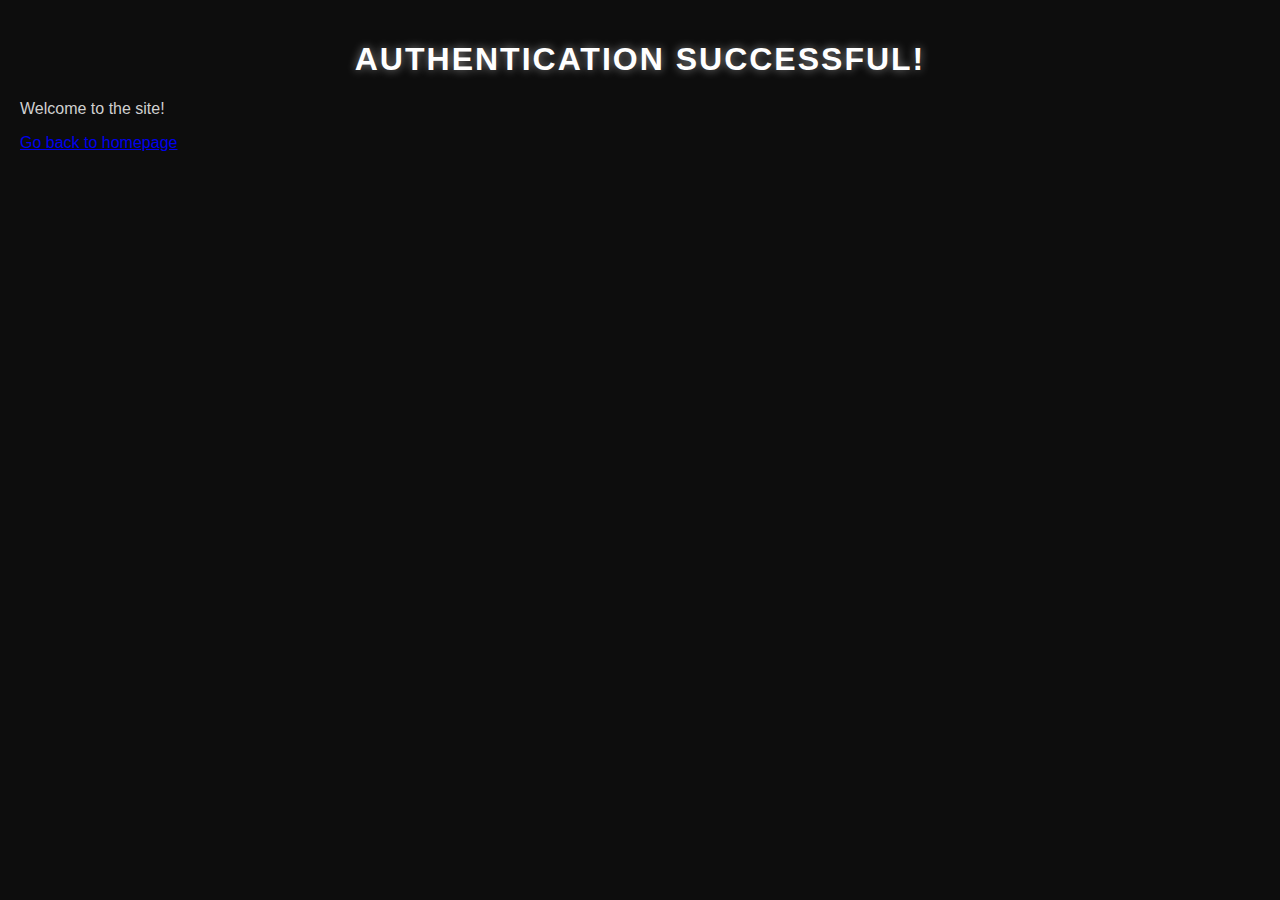
<file: public/success.html>
<!DOCTYPE html>
<html>
  <head>
    <title>Success</title>
    <link rel="stylesheet" type="text/css" href="styles.css" />
  </head>
  <body>
    <h1>Authentication successful!</h1>
    <p>Welcome to the site!</p>
    <a href="/">Go back to homepage</a>
  </body>
</html>
</file>
<file: public/styles.css>
/* --- GENERAL STYLES --- */
body {
    background-color: #0d0d0d; /* Dark background */
    color: #d0d0d0; /* Light gray text */
    font-family: 'Orbitron', sans-serif; /* Sci-fi font */
    margin: 0;
    padding: 20px;

}

/* --- HEADINGS --- */
h1, h2 {
    color: #ffffff;
    text-transform: uppercase;
    text-align: center;
    letter-spacing: 2px;
    text-shadow: 0 0 10px rgba(255, 255, 255, 0.5);
}

/* --- BUTTONS --- */
button {
    background: linear-gradient(90deg, #1c1c1c, #323232); /* Dark metallic gradient */
    border: 2px solid #4d4d4d; /* Metallic border */
    color: #ffffff;
    font-size: 14px;
    text-transform: uppercase;
    font-weight: bold;
    padding: 12px 20px;
    margin: 10px;
    cursor: pointer;
    border-radius: 5px;
    transition: 0.3s ease-in-out;
    box-shadow: 0 0 10px rgba(0, 255, 255, 0.5);
}

button:hover {
    background: linear-gradient(90deg, #323232, #1c1c1c);
    border-color: #00ffff;
    box-shadow: 0 0 20px rgba(0, 255, 255, 0.8);
}

/* --- CARD STYLES --- */
.card {
    background: rgba(20, 20, 20, 0.9); /* Semi-transparent black */
    border: 1px solid #4d4d4d;
    border-radius: 5px;
    padding: 20px;
    margin: 20px 0;
    box-shadow: 0 0 15px rgba(0, 255, 255, 0.2);
}

.card h3 {
    margin-top: 0;
    color: #00ffff; /* Neon cyan */
}

/* --- CHARACTER INFO --- */
.character-card {
    background: rgba(30, 30, 30, 0.8);
    border: 1px solid #444;
    border-radius: 5px;
    padding: 15px;
    margin: 10px;
    box-shadow: 0 0 10px rgba(255, 255, 255, 0.2);
    flex: 1 1 calc(33.333% - 20px);
    display: flex;
    flex-direction: column;
    justify-content: space-between;
}

.character {
    margin-bottom: 10px;
}

.character p {
    margin: 5px 0;
    color: #d0d0d0;
}

/* --- IMAGE CONTAINER --- */
.img-container {
    display: flex;
    justify-content: center;
    align-items: center;
    overflow: hidden;
    margin: 10px;
    width: 150px;
    height: 200px;
    border: 1px solid #00ffff;
    box-shadow: 0 0 10px rgba(0, 255, 255, 0.5);
}

.character-image {
    max-width: 100%;
    max-height: 100%;
    object-fit: contain;
}

/* --- HEADER AND FOOTER EFFECTS --- */
header {
    background: rgba(10, 10, 10, 0.9);
    padding: 10px;
    text-align: center;
    border-bottom: 2px solid #00ffff;
    box-shadow: 0 4px 10px rgba(0, 255, 255, 0.2);
}

footer {
    background: rgba(10, 10, 10, 0.9);
    padding: 10px;
    text-align: center;
    margin-top: 20px;
    border-top: 2px solid #00ffff;
    box-shadow: 0 -4px 10px rgba(0, 255, 255, 0.2);
}

/* --- GRID LAYOUT FOR PROFILES --- */
#accounts {
    display: grid;
    grid-template-columns: repeat(auto-fill, minmax(250px, 1fr));
    gap: 15px;
}

/* --- EVE INDUSTRY JOBS LIST --- */
#eve-industry-jobs ul {
    list-style-type: none; /* Remove default bullet points */
    padding: 0;
    margin: 0;
}

#eve-industry-jobs ul li {
    background: rgba(20, 20, 20, 0.9); /* Semi-transparent black */
    border: 1px solid #4d4d4d; /* Metallic border */
    border-radius: 5px; /* Rounded corners */
    padding: 15px; /* Inner spacing */
    margin-bottom: 15px; /* Space between list items */
    box-shadow: 0 0 10px rgba(0, 255, 255, 0.2); /* Neon glow effect */
    transition: 0.3s ease-in-out; /* Smooth hover transition */
}

#eve-industry-jobs ul li:hover {
    border-color: #00ffff; /* Neon cyan border on hover */
    box-shadow: 0 0 20px rgba(0, 255, 255, 0.5); /* Stronger glow on hover */
}

#eve-industry-jobs ul li strong {
    color: #00ffff; /* Neon cyan for labels */
    font-weight: bold;
}

#eve-industry-jobs ul li span {
    color: #d0d0d0; /* Light gray for values */
}

#eve-industry-jobs ul li span.job-done {
    color: #ff0000; /* Red for completed jobs */
}

#eve-industry-jobs h3 {
    color: #00ffff; /* Neon cyan for the heading */
    text-transform: uppercase;
    letter-spacing: 2px;
    text-shadow: 0 0 10px rgba(0, 255, 255, 0.5); /* Neon glow for text */
    margin-bottom: 20px; /* Space below the heading */
}
</file>
